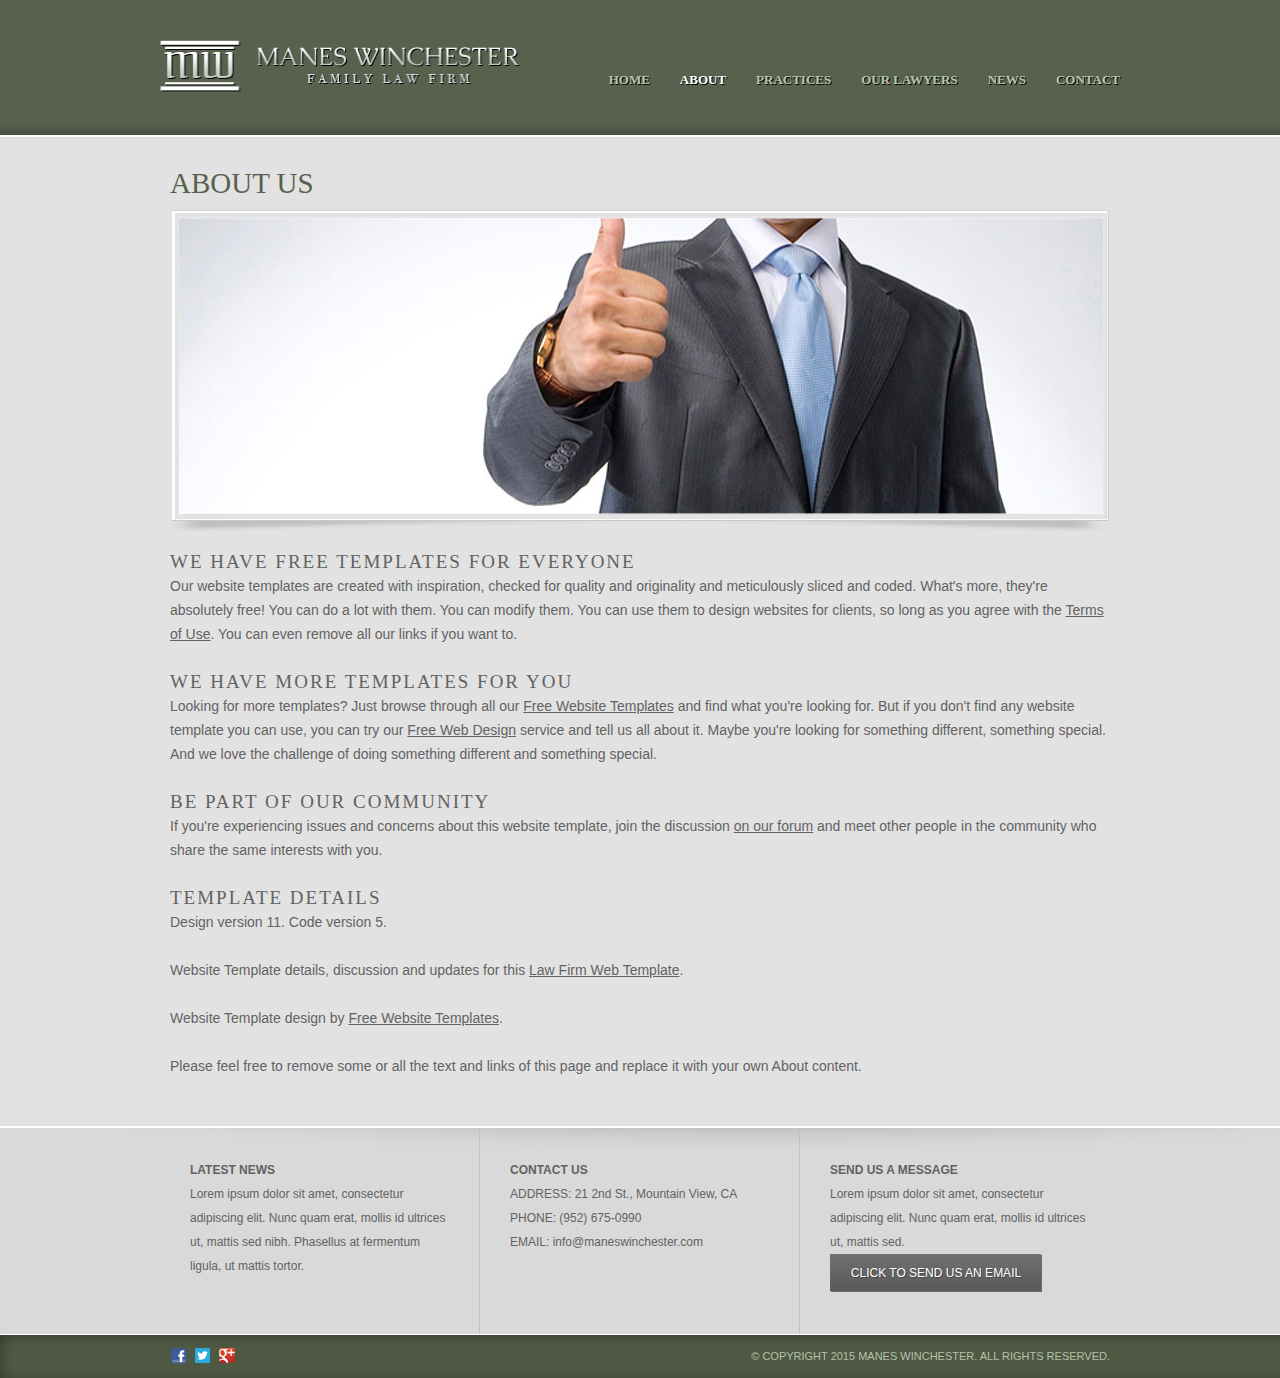
<file: about.html>
<!DOCTYPE HTML>
<!-- Website template by freewebsitetemplates.com -->
<html>
<head>
	<meta charset="UTF-8">
	<title>About - Law Firm Web Template</title>
	<link rel="stylesheet" href="css/style.css" type="text/css">
</head>
<body>
	<div id="header">
		<div class="clearfix">
			<div class="logo">
				<a href="index.html"><img src="images/logo.png" alt="LOGO" height="52" width="362"></a>
			</div>
			<ul class="navigation">
				<li>
					<a href="index.html">Home</a>
				</li>
				<li class="active">
					<a href="about.html">About</a>
				</li>
				<li>
					<a href="practices.html">Practices</a>
				</li>
				<li>
					<a href="lawyers.html">Our Lawyers</a>
				</li>
				<li>
					<a href="news.html">News</a>
					<div>
						<a href="singlepost.html">News Single Post</a>
					</div>
				</li>
				<li>
					<a href="contact.html">Contact</a>
				</li>
			</ul>
		</div>
	</div>
	<div id="contents">
		<div class="clearfix">
			<h1>About Us</h1>
			<div class="frame2">
				<div class="box">
					<img src="images/thumb-up.jpg" alt="Img" height="298" width="924">
				</div>
			</div>
			<h2>We Have Free Templates for Everyone</h2>
			<p>
				Our website templates are created with inspiration, checked for quality and originality and meticulously sliced and coded. What's more, they're absolutely free! You can do a lot with them. You can modify them. You can use them to design websites for clients, so long as you agree with the <a href="http://www.freewebsitetemplates.com/about/terms/">Terms of Use</a>. You can even remove all our links if you want to.
			</p>
			<h2>We Have More Templates for You</h2>
			<p>
				Looking for more templates? Just browse through all our <a href="http://www.freewebsitetemplates.com/">Free Website Templates</a> and find what you're looking for. But if you don't find any website template you can use, you can try our <a href="http://www.freewebsitetemplates.com/freewebdesign/">Free Web Design</a> service and tell us all about it. Maybe you're looking for something different, something special. And we love the challenge of doing something different and something special.
			</p>
			<h2>Be Part of Our Community</h2>
			<p>
				If you're experiencing issues and concerns about this website template, join the discussion <a href="http://www.freewebsitetemplates.com/forums/">on our forum</a> and meet other people in the community who share the same interests with you.
			</p>
			<h2>Template details</h2>
			<p>
				Design version 11. Code version 5.
			</p>
			<p>
				Website Template details, discussion and updates for this <a href="http://www.freewebsitetemplates.com/discuss/lawfirm/">Law Firm Web Template</a>.
			</p>
			<p>
				Website Template design by <a href="http://www.freewebsitetemplates.com/">Free Website Templates</a>.
			</p>
			<p>
				Please feel free to remove some or all the text and links of this page and replace it with your own About content.
			</p>
		</div>
	</div>
	<div id="footer">
		<div class="clearfix">
			<div class="section">
				<h4>Latest News</h4>
				<p>
					Lorem ipsum dolor sit amet, consectetur adipiscing elit. Nunc quam erat, mollis id ultrices ut, mattis sed nibh. Phasellus at fermentum ligula, ut mattis tortor.
				</p>
			</div>
			<div class="section contact">
				<h4>Contact Us</h4>
				<p>
					<span>Address:</span> 21 2nd St., Mountain View, CA
				</p>
				<p>
					<span>Phone:</span> (952) 675-0990
				</p>
				<p>
					<span>Email:</span> info@maneswinchester.com
				</p>
			</div>
			<div class="section">
				<h4>SEND US A MESSAGE</h4>
				<p>
					Lorem ipsum dolor sit amet, consectetur adipiscing elit. Nunc quam erat, mollis id ultrices ut, mattis sed. 
				</p>
				<a href="contact.html" class="subscribe">Click to send us an email</a>
			</div>
		</div>
		<div id="footnote">
			<div class="clearfix">
				<div class="connect">
					<a href="https://www.facebook.com/nateyolles" class="facebook"></a><a href="https://twitter.com/nateyolles" class="twitter"></a><a href="https://plus.google.com/+nateyolles/posts" class="googleplus"></a>
				</div>
				<p>
					© Copyright 2015 Manes Winchester. All Rights Reserved.
				</p>
			</div>
		</div>
	</div>
</body>
</html>
</file>
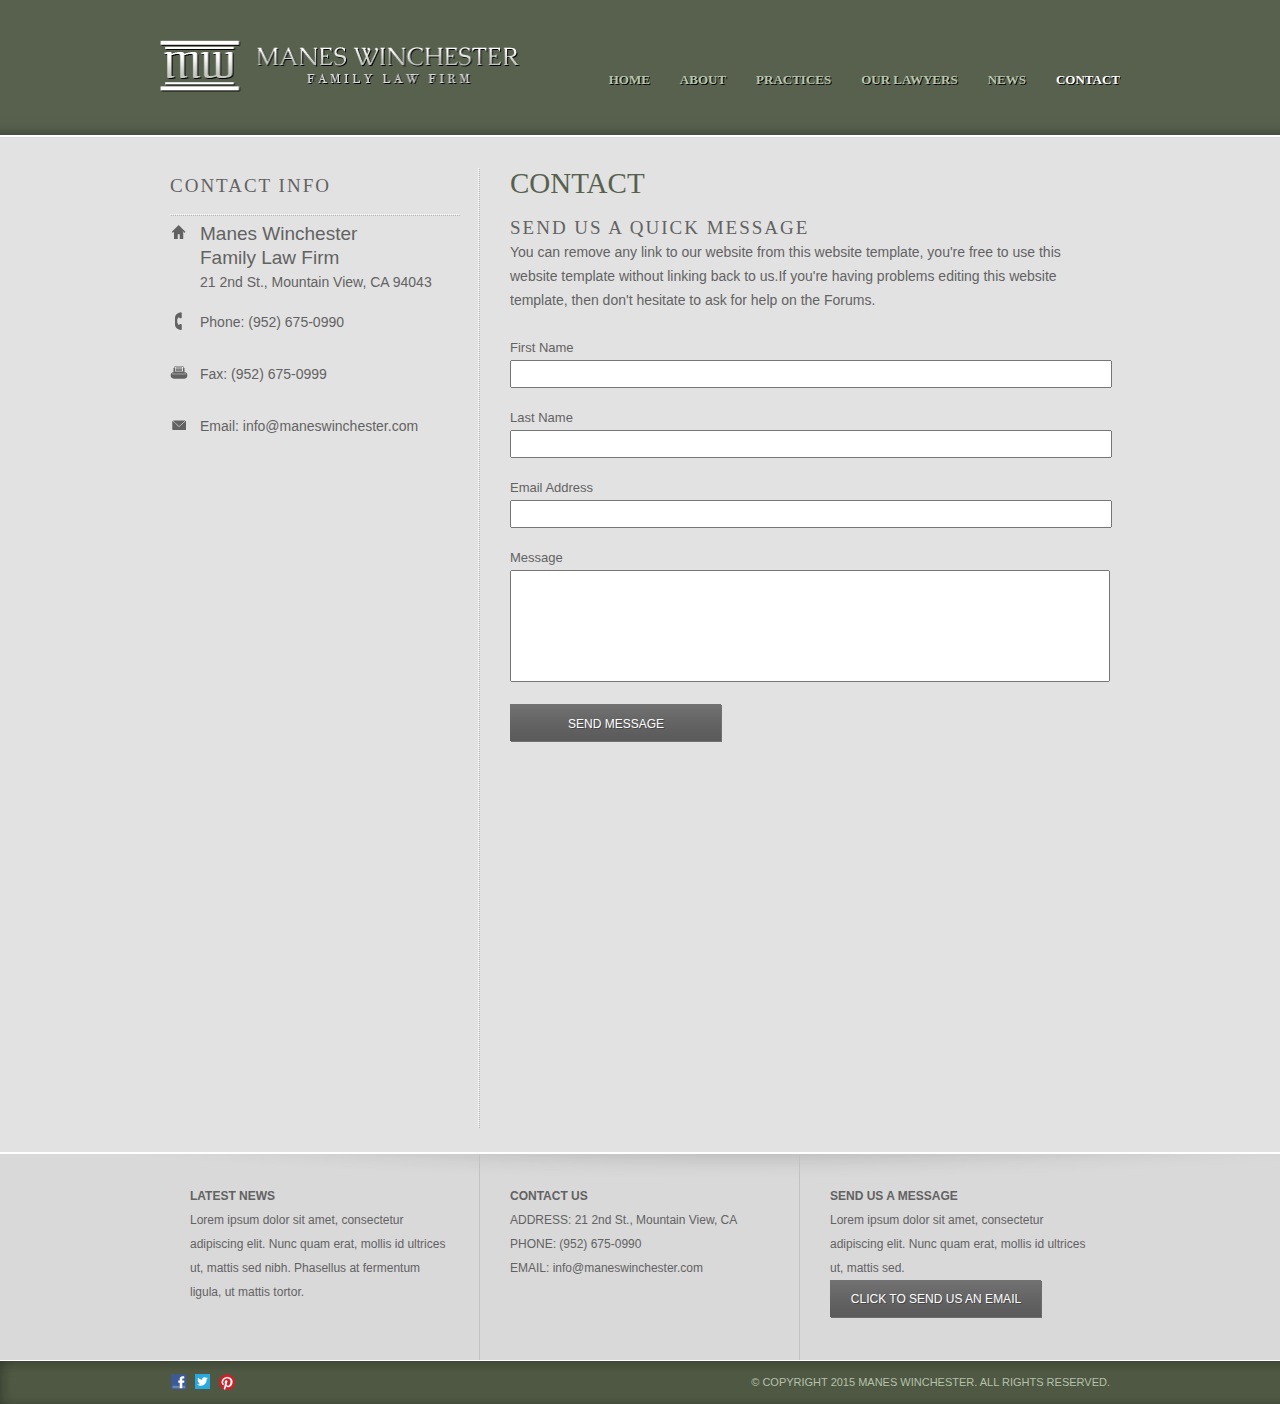
<file: contact.html>
<!DOCTYPE HTML>
<!-- Website template by freewebsitetemplates.com -->
<html>
<head>
	<meta charset="UTF-8">
	<title>Contact - Law Firm</title>
	<link rel="stylesheet" href="css/style.css" type="text/css">
</head>
<body>
	<div id="header">
		<div class="clearfix">
			<div class="logo">
				<a href="index.html"><img src="images/logo.png" alt="LOGO" height="52" width="362"></a>
			</div>
			<ul class="navigation">
				<li>
					<a href="index.html">Home</a>
				</li>
				<li>
					<a href="about.html">About</a>
				</li>
				<li>
					<a href="practices.html">Practices</a>
				</li>
				<li>
					<a href="lawyers.html">Our Lawyers</a>
				</li>
				<li>
					<a href="news.html">News</a>
					<div>
						<a href="singlepost.html">News Single Post</a>
					</div>
				</li>
				<li class="active">
					<a href="contact.html">Contact</a>
				</li>
			</ul>
		</div>
	</div>
	<div id="contents">
		<div class="clearfix">
			<div class="sidebar">
				<div>
					<h2>Contact Info</h2>
					<ul class="contact">
						<li>
							<p>
								<span class="home"></span> <em>Manes Winchester<br> Family Law Firm</em> 21 2nd St., Mountain View, CA 94043
							</p>
						</li>
						<li>
							<p class="phone">
								Phone: (952) 675-0990
							</p>
						</li>
						<li>
							<p class="fax">
								Fax: (952) 675-0999
							</p>
						</li>
						<li>
							<p class="mail">
								Email: info@maneswinchester.com
							</p>
						</li>
					</ul>
				</div>
			</div>
			<div class="main">
				<h1>Contact</h1>
				<h2>Send Us a Quick Message</h2>
				<div id="form-container">
					<p>
						You can remove any link to our website from this website template, you're free to use this website template without linking back to us.If you're having problems editing this website template, then don't hesitate to ask for help on the Forums.
					</p>
					<form id="the-form" action="index.html" method="post" class="message">
						<label for="firstname">First Name</label>
						<input id="firstname" name="firstname" type="text" value="">
						<label for="lastname">Last Name</label>
						<input id="lastname" name="lastname" type="text" value="">
						<label for="email-broken">Email Address</label>
						<input id="email" name="email" type="email" value="">
						<label id="message">Message</label>
						<textarea id="message" name="message"></textarea>
						<input type="submit" value="Send Message">
					</form>
				</div>
				<div id="thankyou-container" style="display: none;">
					<h3>Thank You!</h3>
					<p>You will be contacted shortly.</p>
				</div>
			</div>
		</div>
	</div>
	<div id="footer">
		<div class="clearfix">
			<div class="section">
				<h4>Latest News</h4>
				<p>
					Lorem ipsum dolor sit amet, consectetur adipiscing elit. Nunc quam erat, mollis id ultrices ut, mattis sed nibh. Phasellus at fermentum ligula, ut mattis tortor.
				</p>
			</div>
			<div class="section contact">
				<h4>Contact Us</h4>
				<p>
					<span>Address:</span> 21 2nd St., Mountain View, CA
				</p>
				<p>
					<span>Phone:</span> (952) 675-0990
				</p>
				<p>
					<span>Email:</span> info@maneswinchester.com
				</p>
			</div>
			<div class="section">
				<h4>SEND US A MESSAGE</h4>
				<p>
					Lorem ipsum dolor sit amet, consectetur adipiscing elit. Nunc quam erat, mollis id ultrices ut, mattis sed. 
				</p>
				<a href="contact.html" class="subscribe">Click to send us an email</a>
			</div>
		</div>
		<div id="footnote">
			<div class="clearfix">
				<div class="connect">
					<a href="https://www.facebook.com/nateyolles" class="facebook"></a><a href="https://twitter.com/nateyolles" class="twitter"></a><a href="https://plus.google.com/+nateyolles/posts" class="pinterest"></a>
				</div>
				<p>
					© Copyright 2015 Manes Winchester. All Rights Reserved.
				</p>
			</div>
		</div>
	</div>
	<script src="js/jquery-1.11.3.min.js"></script>
	<script src="js/jquery.validate.min.js"></script>
	<script src="js/jquery.additional-methods.min.js"></script>
	<script>
		$(function(){
			var isIE = navigator.userAgent.toLowerCase().indexOf('msie') !== -1;

			$.validator.setDefaults({
				submitHandler: function() {
					$('#form-container').hide();

					if (!isIE) {
						$('#thankyou-container').show();
					}
				}
			});

			$("#the-form").validate({
				rules: {
					firstname: {
						required: true,
						minlength: 5
					},
					lastname: {
						required: true,
						minlength: 5
					},
					email: {
						required: true,
						email: false
					}
				},
				messages: {
					firstname: "Please enter your firstname (5 characters min)",
					lastname: "Please enter your lastname (5 characters min)",
					email: "Please enter a valid email address"
				}
			});
		});
	</script>
</body>
</html>
</file>
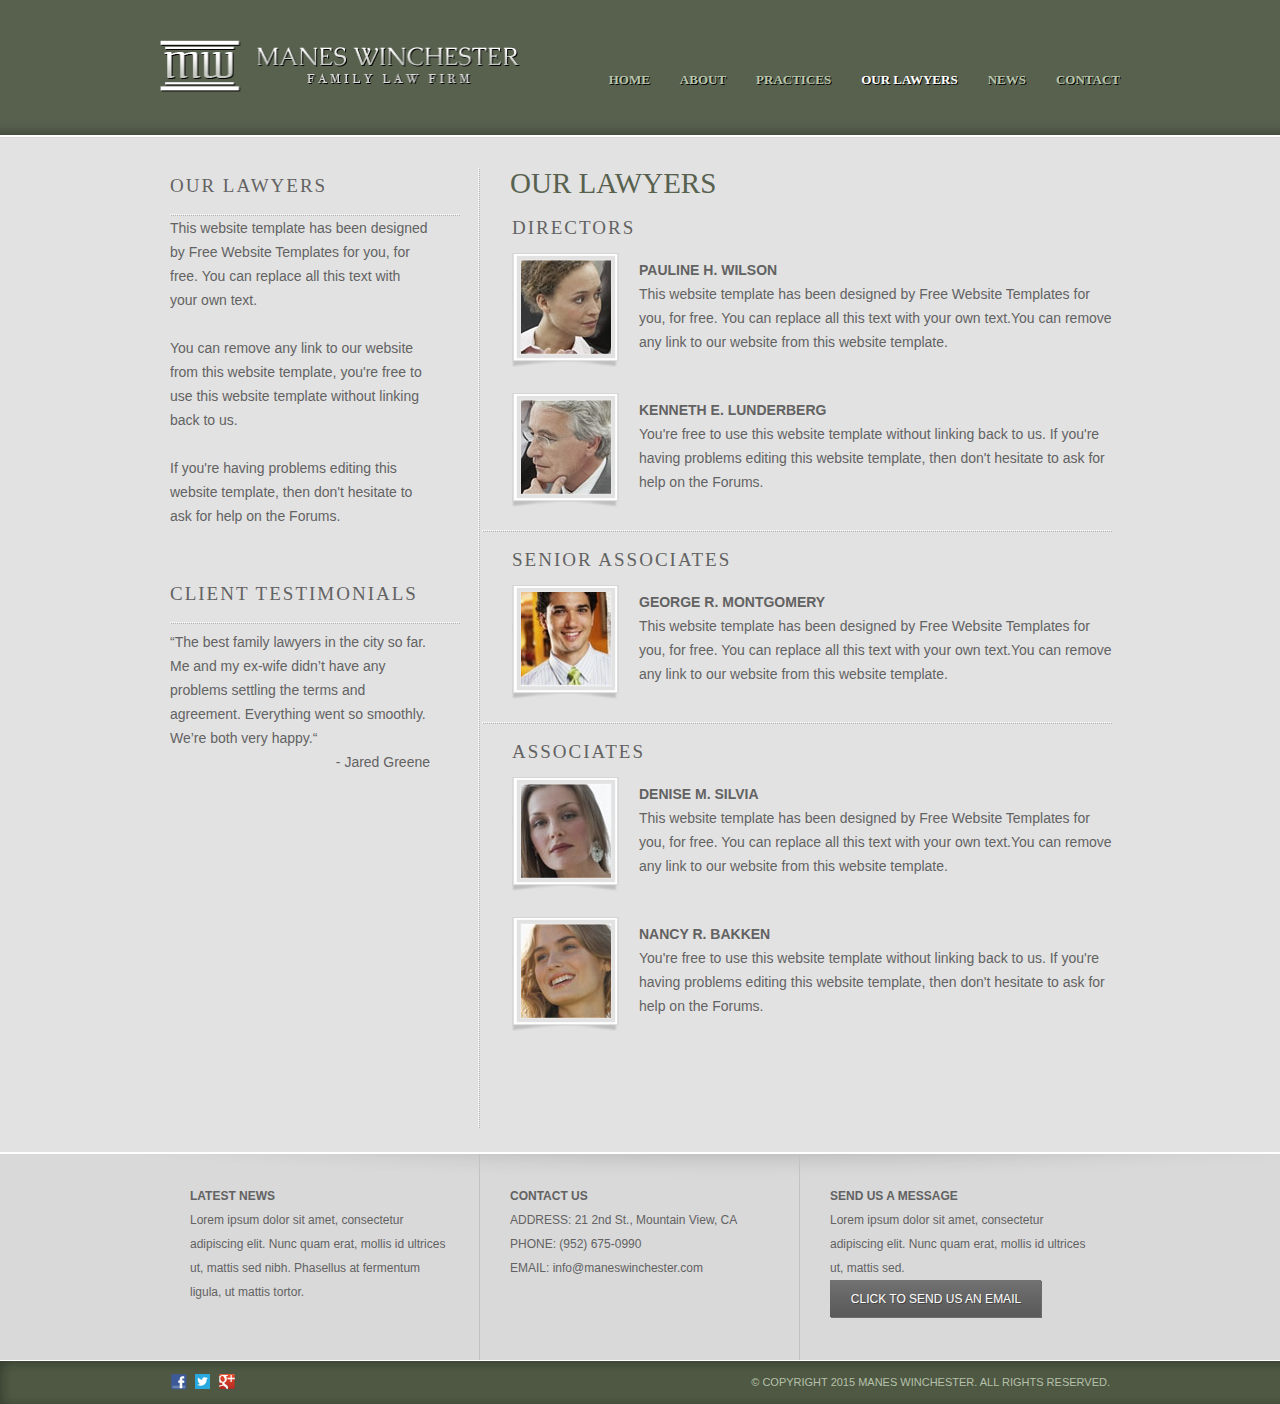
<file: lawyers.html>
<!DOCTYPE HTML>
<!-- Website template by freewebsitetemplates.com -->
<html>
<head>
	<meta charset="UTF-8">
	<title>Our Lawyers - Law Firm</title>
	<link rel="stylesheet" href="css/style.css" type="text/css">
</head>
<body>
	<div id="header">
		<div class="clearfix">
			<div class="logo">
				<a href="index.html"><img src="images/logo.png" alt="LOGO" height="52" width="362"></a>
			</div>
			<ul class="navigation">
				<li>
					<a href="index.html">Home</a>
				</li>
				<li>
					<a href="about.html">About</a>
				</li>
				<li>
					<a href="practices.html">Practices</a>
				</li>
				<li class="active">
					<a href="lawyers.html">Our Lawyers</a>
				</li>
				<li>
					<a href="news.html">News</a>
					<div>
						<a href="singlepost.html">News Single Post</a>
					</div>
				</li>
				<li>
					<a href="contact.html">Contact</a>
				</li>
			</ul>
		</div>
	</div>
	<div id="contents">
		<div class="clearfix">
			<div class="sidebar">
				<div>
					<h2>Our Lawyers</h2>
					<p>
						This website template has been designed by Free Website Templates for you, for free. You can replace all this text with your own text.
					</p>
					<p>
						You can remove any link to our website from this website template, you're free to use this website template without linking back to us.
					</p>
					<p>
						If you're having problems editing this website template, then don't hesitate to ask for help on the Forums.
					</p>
				</div>
				<div>
					<h2>Client Testimonials</h2>
					<p>
						&ldquo;The best family lawyers in the city so far. Me and my ex-wife didn’t have any<br> problems settling the terms and agreement. Everything went so smoothly. We’re both very happy.&ldquo; <span>- Jared Greene</span>
					</p>
				</div>
			</div>
			<div class="main">
				<h1>Our Lawyers</h1>
				<div class="section">
					<h2>Directors</h2>
					<ul>
						<li>
							<div class="frame4">
								<div class="box">
									<img src="images/thumbnail-sideview.jpg" alt="Img" height="94" width="90">
								</div>
							</div>
							<p>
								<b>Pauline H. Wilson</b> This website template has been designed by Free Website Templates for you, for free. You can replace all this text with your own text.You can remove any link to our website from this website template.
							</p>
						</li>
						<li>
							<div class="frame4">
								<div class="box">
									<img src="images/thumbnail-focus.jpg" alt="Img" height="94" width="90">
								</div>
							</div>
							<p>
								<b>Kenneth E. Lunderberg</b> You're free to use this website template without linking back to us. If you're having problems editing this website template, then don't hesitate to ask for help on the Forums.
							</p>
						</li>
					</ul>
				</div>
				<div class="section">
					<h2>Senior Associates</h2>
					<ul>
						<li>
							<div class="frame4">
								<div class="box">
									<img src="images/thumbnail-smile.jpg" alt="Img" height="94" width="90">
								</div>
							</div>
							<p>
								<b>George R. Montgomery</b> This website template has been designed by Free Website Templates for you, for free. You can replace all this text with your own text.You can remove any link to our website from this website template.
							</p>
						</li>
					</ul>
				</div>
				<div class="section last-child">
					<h2>Associates</h2>
					<ul>
						<li>
							<div class="frame4">
								<div class="box">
									<img src="images/thumbnail-frontview.jpg" alt="Img" height="94" width="90">
								</div>
							</div>
							<p>
								<b>Denise M. Silvia</b> This website template has been designed by Free Website Templates for you, for free. You can replace all this text with your own text.You can remove any link to our website from this website template.
							</p>
						</li>
						<li>
							<div class="frame4">
								<div class="box">
									<img src="images/thumbnail-happy.jpg" alt="Img" height="94" width="90">
								</div>
							</div>
							<p>
								<b>Nancy R. Bakken</b> You're free to use this website template without linking back to us. If you're having problems editing this website template, then don't hesitate to ask for help on the Forums.
							</p>
						</li>
					</ul>
				</div>
			</div>
		</div>
	</div>
	<div id="footer">
		<div class="clearfix">
			<div class="section">
				<h4>Latest News</h4>
				<p>
					Lorem ipsum dolor sit amet, consectetur adipiscing elit. Nunc quam erat, mollis id ultrices ut, mattis sed nibh. Phasellus at fermentum ligula, ut mattis tortor.
				</p>
			</div>
			<div class="section contact">
				<h4>Contact Us</h4>
				<p>
					<span>Address:</span> 21 2nd St., Mountain View, CA
				</p>
				<p>
					<span>Phone:</span> (952) 675-0990
				</p>
				<p>
					<span>Email:</span> info@maneswinchester.com
				</p>
			</div>
			<div class="section">
				<h4>SEND US A MESSAGE</h4>
				<p>
					Lorem ipsum dolor sit amet, consectetur adipiscing elit. Nunc quam erat, mollis id ultrices ut, mattis sed. 
				</p>
				<a href="contact.html" class="subscribe">Click to send us an email</a>
			</div>
		</div>
		<div id="footnote">
			<div class="clearfix">
				<div class="connect">
					<a href="https://www.facebook.com/nateyolles" class="facebook"></a><a href="https://twitter.com/nateyolles" class="twitter"></a><a href="https://plus.google.com/+nateyolles/posts" class="googleplus"></a>
				</div>
				<p>
					© Copyright 2015 Manes Winchester. All Rights Reserved.
				</p>
			</div>
		</div>
	</div>
</body>
</html>
</file>
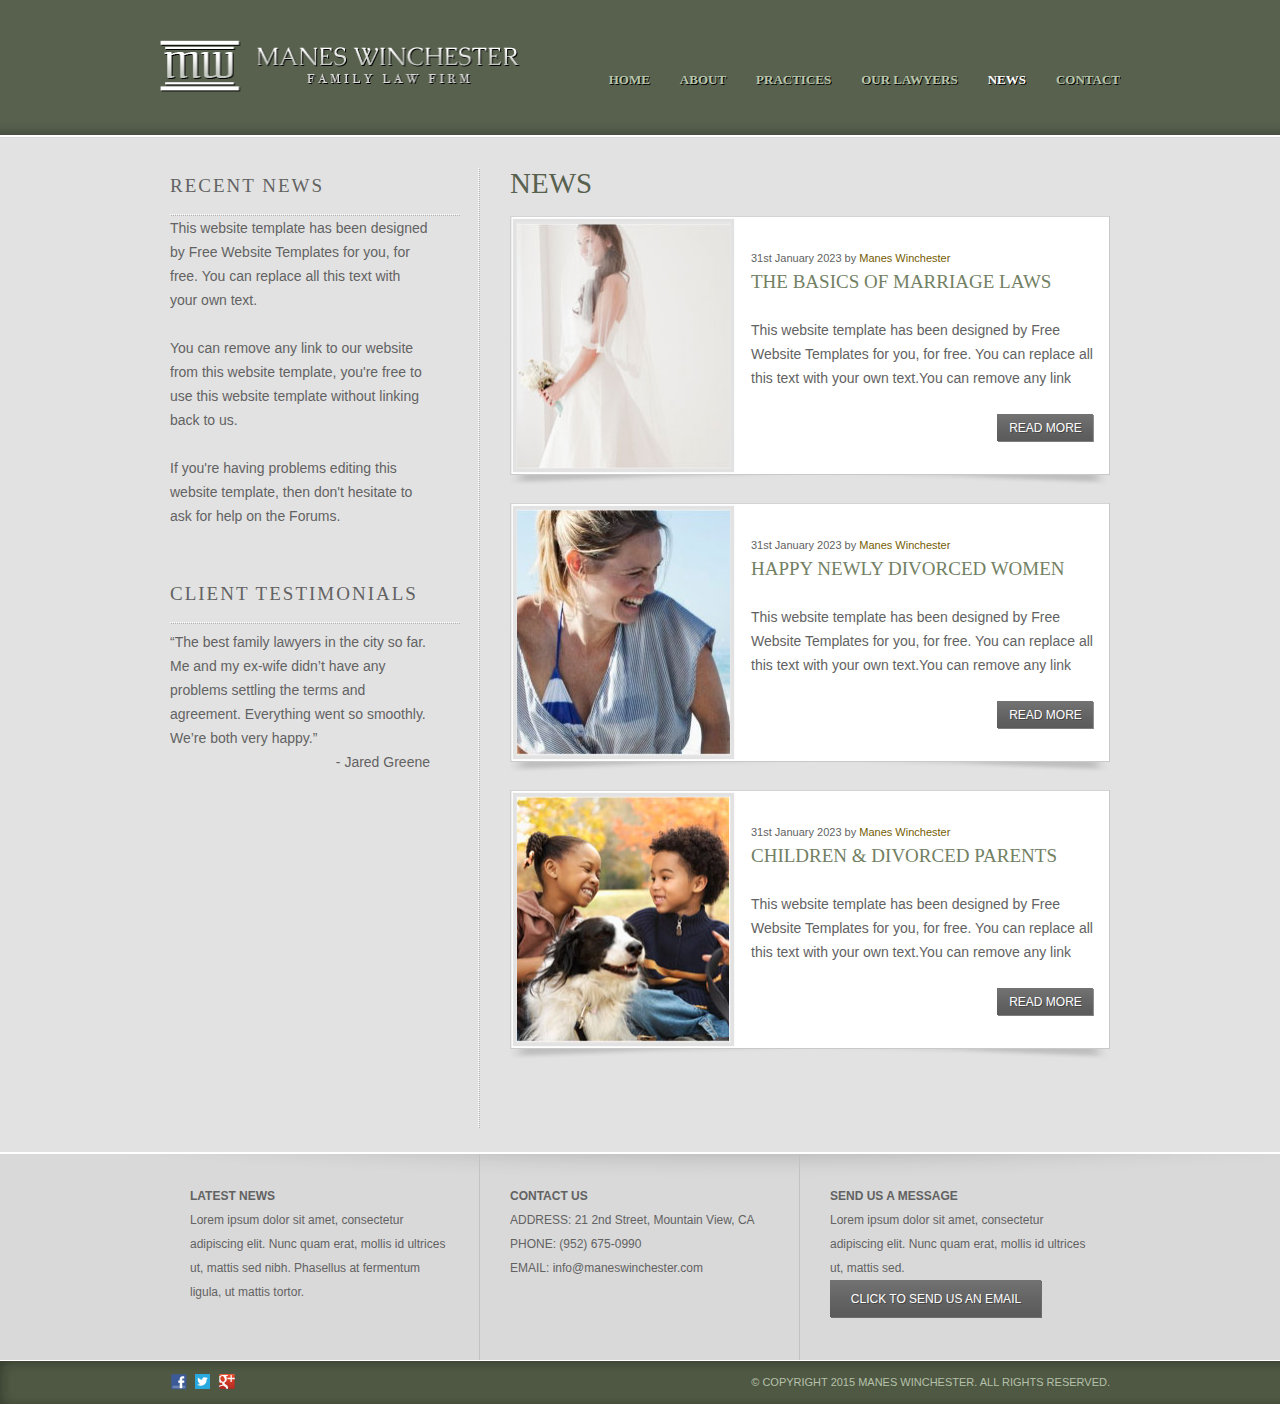
<file: news.html>
<!DOCTYPE HTML>
<!-- Website template by freewebsitetemplates.com -->
<html>
<head>
	<meta charset="UTF-8">
	<title>News - Law Firm</title>
	<link rel="stylesheet" href="css/style.css" type="text/css">
</head>
<body>
	<div id="header">
		<div class="clearfix">
			<div class="logo">
				<a href="index.html"><img src="images/logo.png" alt="LOGO" height="52" width="362"></a>
			</div>
			<ul class="navigation">
				<li>
					<a href="index.html">Home</a>
				</li>
				<li>
					<a href="about.html">About</a>
				</li>
				<li>
					<a href="practices.html">Practices</a>
				</li>
				<li>
					<a href="lawyers.html">Our Lawyers</a>
				</li>
				<li class="active">
					<a href="news.html">News</a>
					<div>
						<a href="singlepost.html">News Single Post</a>
					</div>
				</li>
				<li>
					<a href="contact.html">Contact</a>
				</li>
			</ul>
		</div>
	</div>
	<div id="contents">
		<div class="clearfix">
			<div class="sidebar">
				<div>
					<h2>Recent News</h2>
					<p>
						This website template has been designed by Free Website Templates for you, for free. You can replace all this text with your own text.
					</p>
					<p>
						You can remove any link to our website from this website template, you're free to use this website template without linking back to us.
					</p>
					<p>
						If you're having problems editing this website template, then don't hesitate to ask for help on the Forums.
					</p>
				</div>
				<div>
					<h2>Client Testimonials</h2>
					<p>
						&ldquo;The best family lawyers in the city so far. Me and my ex-wife didn’t have any<br> problems settling the terms and agreement. Everything went so smoothly. We’re both very happy.&rdquo; <span>- Jared Greene</span>
					</p>
				</div>
			</div>
			<div class="main">
				<h1>News</h1>
				<ul class="news">
					<li>
						<div class="box">
							<img src="images/bride-sideview.jpg" alt="Img" height="245" width="213">
						</div>
						<p class="info">
							31st January 2023 by <span class="author">Manes Winchester</span>
						</p>
						<h2>The Basics of Marriage Laws</h2>
						<p>
							This website template has been designed by Free Website Templates for you, for free. You can replace all this text with your own text.You can remove any link
						</p>
						<a href="singlepost.html" class="more">Read More</a>
					</li>
					<li>
						<div class="box">
							<img src="images/happy.jpg" alt="Img" height="245" width="213">
						</div>
						<p class="info">
							31st January 2023 by <span class="author">Manes Winchester</span>
						</p>
						<h2>Happy Newly Divorced Women</h2>
						<p>
							This website template has been designed by Free Website Templates for you, for free. You can replace all this text with your own text.You can remove any link
						</p>
						<a href="singlepost.html" class="more">Read More</a>
					</li>
					<li>
						<div class="box">
							<img src="images/children.jpg" alt="Img" height="245" width="213">
						</div>
						<p class="info">
							31st January 2023 by <span class="author">Manes Winchester</span>
						</p>
						<h2>Children &amp; Divorced Parents</h2>
						<p>
							This website template has been designed by Free Website Templates for you, for free. You can replace all this text with your own text.You can remove any link
						</p>
						<a href="singlepost.html" class="more">Read More</a>
					</li>
				</ul>
			</div>
		</div>
	</div>
	<div id="footer">
		<div class="clearfix">
			<div class="section">
				<h4>Latest News</h4>
				<p>
					Lorem ipsum dolor sit amet, consectetur adipiscing elit. Nunc quam erat, mollis id ultrices ut, mattis sed nibh. Phasellus at fermentum ligula, ut mattis tortor.
				</p>
			</div>
			<div class="section contact">
				<h4>Contact Us</h4>
				<p>
					<span>Address:</span> 21 2nd Street, Mountain View, CA
				</p>
				<p>
					<span>Phone:</span> (952) 675-0990
				</p>
				<p>
					<span>Email:</span> info@maneswinchester.com
				</p>
			</div>
			<div class="section">
				<h4>SEND US A MESSAGE</h4>
				<p>
					Lorem ipsum dolor sit amet, consectetur adipiscing elit. Nunc quam erat, mollis id ultrices ut, mattis sed. 
				</p>
				<a href="contact.html" class="subscribe">Click to send us an email</a>
			</div>
		</div>
		<div id="footnote">
			<div class="clearfix">
				<div class="connect">
					<a href="https://www.facebook.com/nateyolles" class="facebook"></a><a href="https://twitter.com/nateyolles" class="twitter"></a><a href="https://plus.google.com/+nateyolles/posts" class="googleplus"></a>
				</div>
				<p>
					© Copyright 2015 Manes Winchester. All Rights Reserved.
				</p>
			</div>
		</div>
	</div>
</body>
</html>
</file>
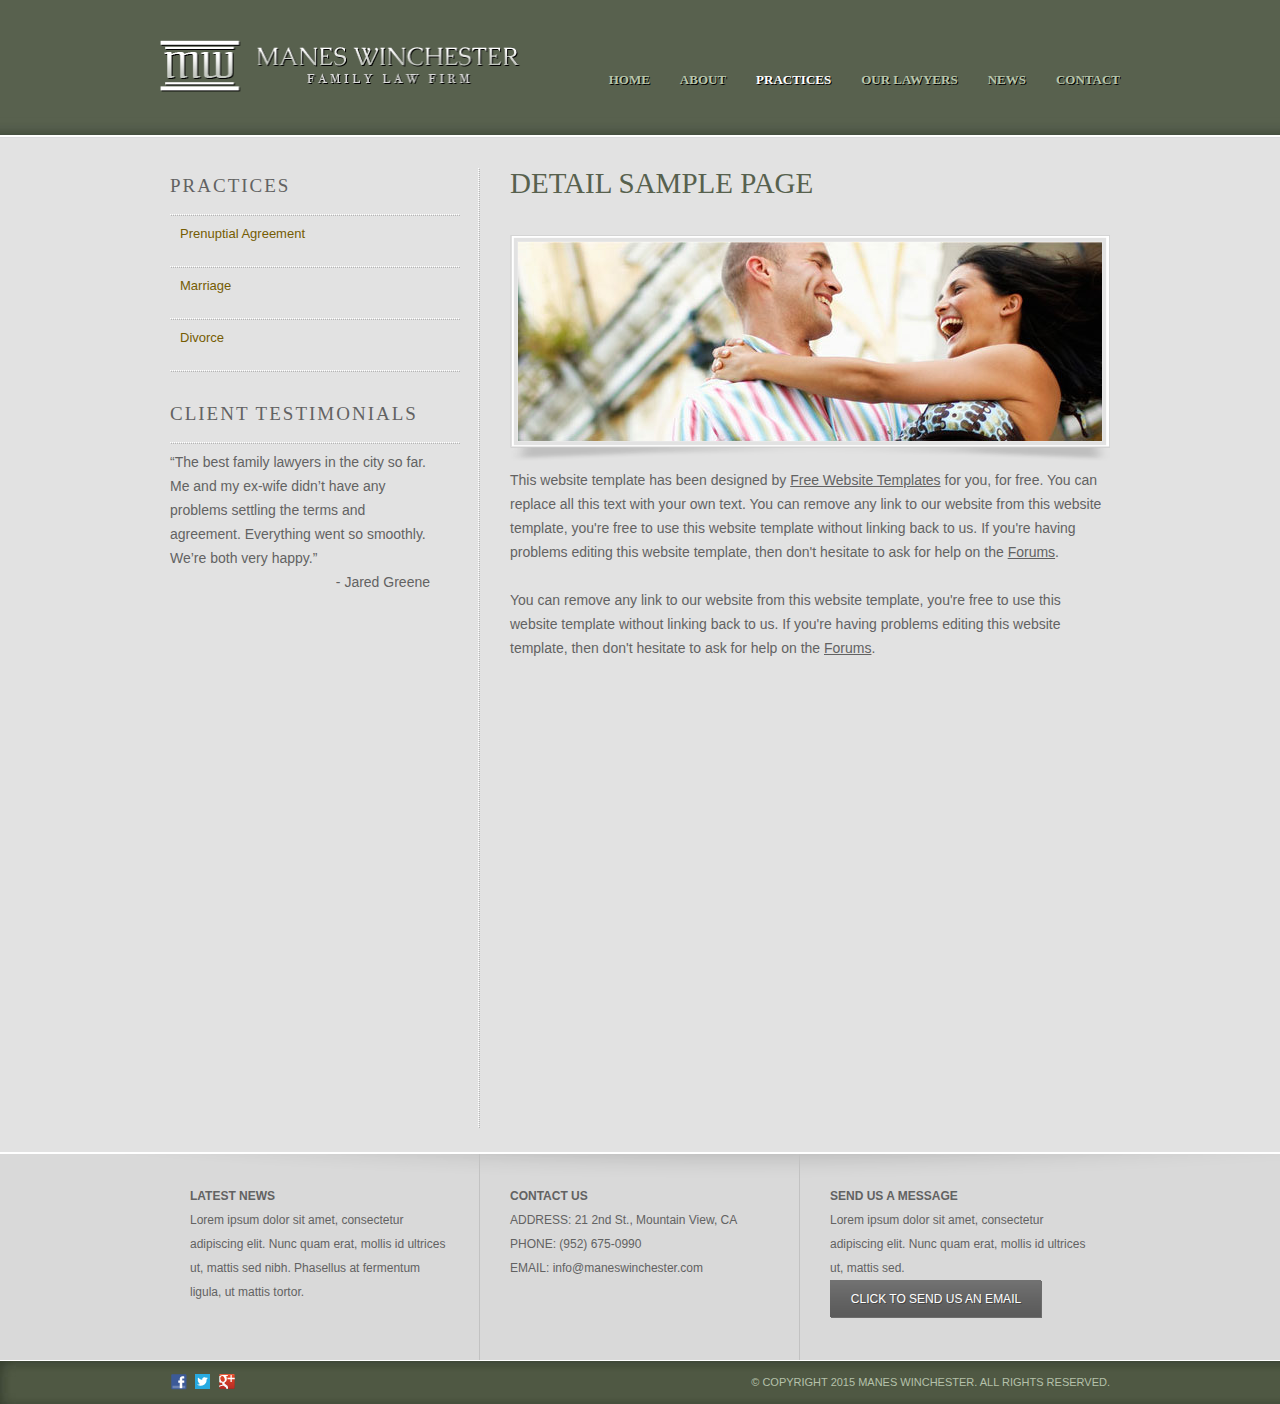
<file: post.html>
<!DOCTYPE HTML>
<!-- Website template by freewebsitetemplates.com -->
<html>
<head>
	<meta charset="UTF-8">
	<title>Practices - Law Firm</title>
	<link rel="stylesheet" href="css/style.css" type="text/css">
</head>
<body>
	<div id="header">
		<div class="clearfix">
			<div class="logo">
				<a href="index.html"><img src="images/logo.png" alt="LOGO" height="52" width="362"></a>
			</div>
			<ul class="navigation">
				<li>
					<a href="index.html">Home</a>
				</li>
				<li>
					<a href="about.html">About</a>
				</li>
				<li class="active">
					<a href="practices.html">Practices</a>
				</li>
				<li>
					<a href="lawyers.html">Our Lawyers</a>
				</li>
				<li>
					<a href="news.html">News</a>
					<div>
						<a href="singlepost.html">News Single Post</a>
					</div>
				</li>
				<li>
					<a href="contact.html">Contact</a>
				</li>
			</ul>
		</div>
	</div>
	<div id="contents">
		<div class="clearfix">
			<div class="sidebar">
				<div>
					<h2>Practices</h2>
					<ul>
						<li>
							<a href="post.html">Prenuptial Agreement</a>
						</li>
						<li>
							<a href="post.html">Marriage</a>
						</li>
						<li>
							<a href="post.html">Divorce</a>
						</li>
					</ul>
				</div>
				<div>
					<h2>Client Testimonials</h2>
					<p>
						&ldquo;The best family lawyers in the city so far. Me and my ex-wife didn’t have any<br> problems settling the terms and agreement. Everything went so smoothly. We’re both very happy.&rdquo; <span>- Jared Greene</span>
					</p>
				</div>
			</div>
			<div class="main">
				<h1>Detail Sample Page</h1>
				<div class="frame3">
					<div class="box">
						<img src="images/laughing.jpg" alt="Img" height="199" width="584">
					</div>
				</div>
				<p>
					This website template has been designed by <a href="http://www.freewebsitetemplates.com/">Free Website Templates</a> for you, for free. You can replace all this text with your own text. You can remove any link to our website from this website template, you're free to use this website template without linking back to us. If you're having problems editing this website template, then don't hesitate to ask for help on the <a href="http://www.freewebsitetemplates.com/forums/">Forums</a>.
				</p>
				<p>
					You can remove any link to our website from this website template, you're free to use this website template without linking back to us. If you're having problems editing this website template, then don't hesitate to ask for help on the <a href="http://www.freewebsitetemplates.com/forums/">Forums</a>.
				</p>
			</div>
		</div>
	</div>
	<div id="footer">
		<div class="clearfix">
			<div class="section">
				<h4>Latest News</h4>
				<p>
					Lorem ipsum dolor sit amet, consectetur adipiscing elit. Nunc quam erat, mollis id ultrices ut, mattis sed nibh. Phasellus at fermentum ligula, ut mattis tortor.
				</p>
			</div>
			<div class="section contact">
				<h4>Contact Us</h4>
				<p>
					<span>Address:</span> 21 2nd St., Mountain View, CA
				</p>
				<p>
					<span>Phone:</span> (952) 675-0990
				</p>
				<p>
					<span>Email:</span> info@maneswinchester.com
				</p>
			</div>
			<div class="section">
				<h4>SEND US A MESSAGE</h4>
				<p>
					Lorem ipsum dolor sit amet, consectetur adipiscing elit. Nunc quam erat, mollis id ultrices ut, mattis sed. 
				</p>
				<a href="contact.html" class="subscribe">Click to send us an email</a>
			</div>
		</div>
		<div id="footnote">
			<div class="clearfix">
				<div class="connect">
					<a href="https://www.facebook.com/nateyolles" class="facebook"></a><a href="https://twitter.com/nateyolles" class="twitter"></a><a href="https://plus.google.com/+nateyolles/posts" class="googleplus"></a>
				</div>
				<p>
					© Copyright 2015 Manes Winchester. All Rights Reserved.
				</p>
			</div>
		</div>
	</div>
</body>
</html>
</file>
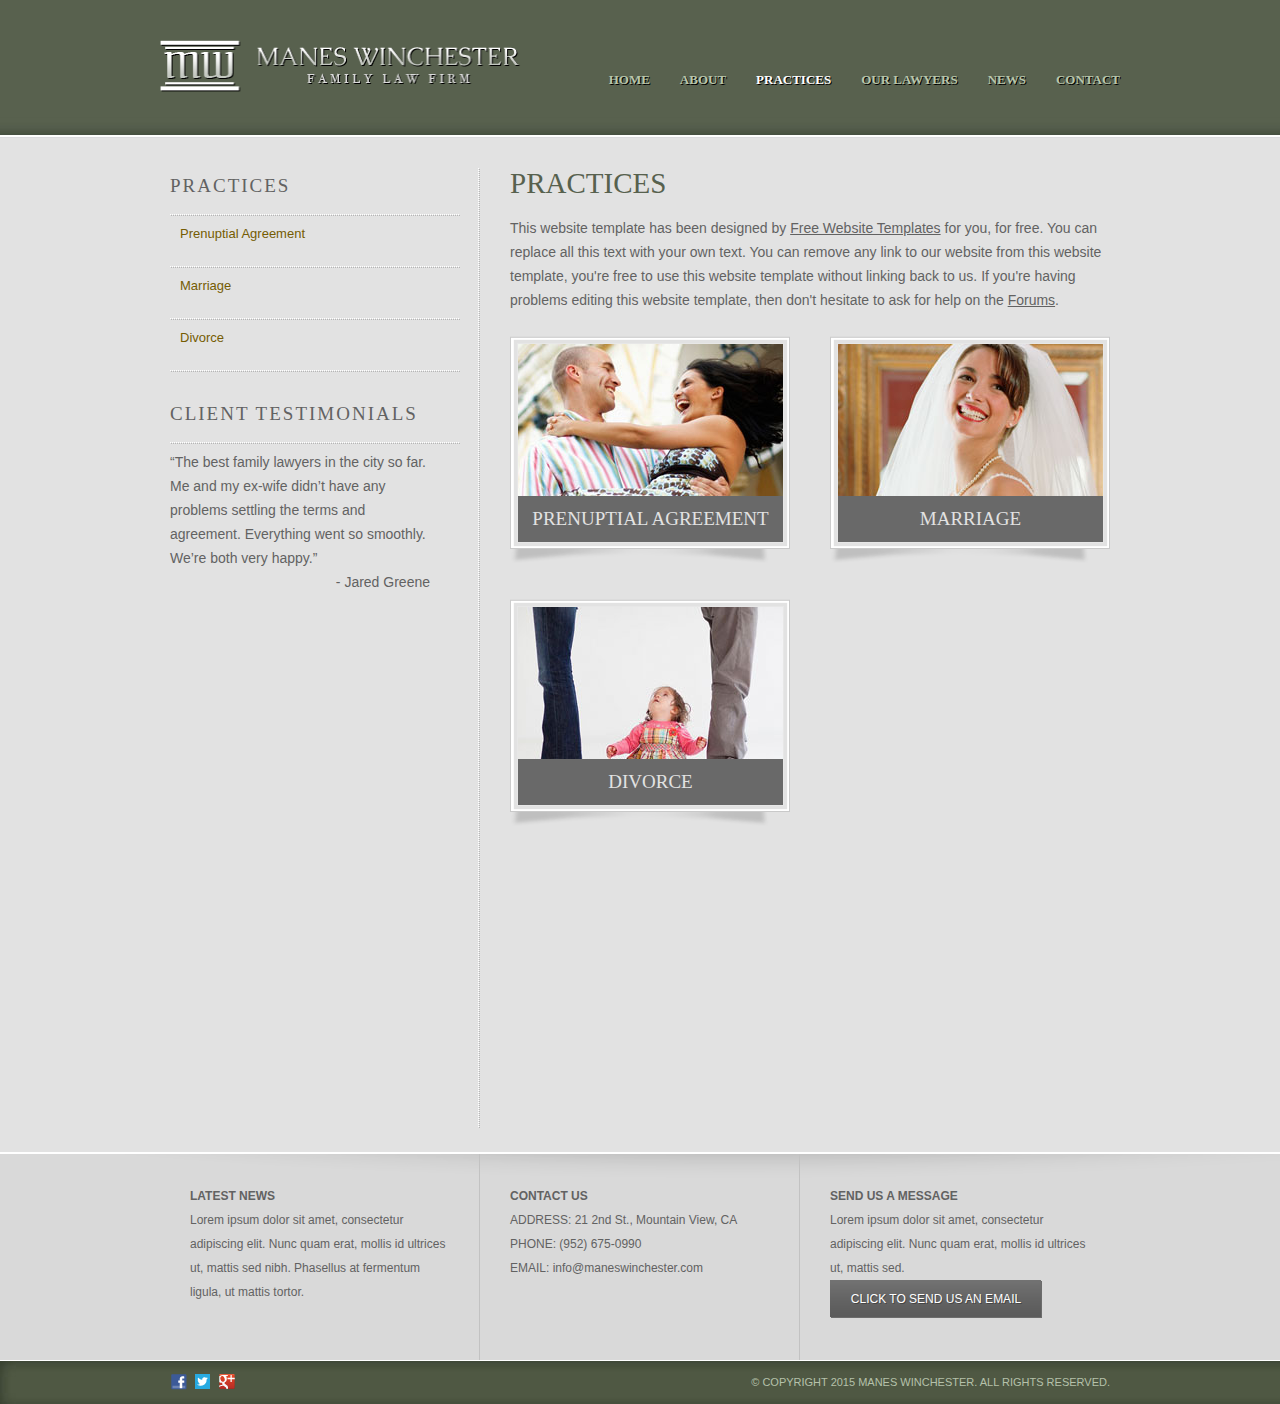
<file: practices.html>
<!DOCTYPE HTML>
<!-- Website template by freewebsitetemplates.com -->
<html>
<head>
	<meta charset="UTF-8">
	<title>Practices - Law Firm</title>
	<link rel="stylesheet" href="css/style.css" type="text/css">
</head>
<body>
	<div id="header">
		<div class="clearfix">
			<div class="logo">
				<a href="index.html"><img src="images/logo.png" alt="LOGO" height="52" width="362"></a>
			</div>
			<ul class="navigation">
				<li>
					<a href="index.html">Home</a>
				</li>
				<li>
					<a href="about.html">About</a>
				</li>
				<li class="active">
					<a href="practices.html">Practices</a>
				</li>
				<li>
					<a href="lawyers.html">Our Lawyers</a>
				</li>
				<li>
					<a href="news.html">News</a>
					<div>
						<a href="singlepost.html">News Single Post</a>
					</div>
				</li>
				<li>
					<a href="contact.html">Contact</a>
				</li>
			</ul>
		</div>
	</div>
	<div id="contents">
		<div class="clearfix">
			<div class="sidebar">
				<div>
					<h2>Practices</h2>
					<ul>
						<li>
							<a href="post.html">Prenuptial Agreement</a>
						</li>
						<li>
							<a href="post.html">Marriage</a>
						</li>
						<li>
							<a href="post.html">Divorce</a>
						</li>
					</ul>
				</div>
				<div>
					<h2>Client Testimonials</h2>
					<p>
						&ldquo;The best family lawyers in the city so far. Me and my ex-wife didn’t have any<br> problems settling the terms and agreement. Everything went so smoothly. We’re both very happy.&rdquo; <span>- Jared Greene</span>
					</p>
				</div>
			</div>
			<div class="main">
				<h1>Practices</h1>
				<p>
					This website template has been designed by <a href="http://www.freewebsitetemplates.com/">Free Website Templates</a> for you, for free. You can replace all this text with your own text. You can remove any link to our website from this website template, you're free to use this website template without linking back to us. If you're having problems editing this website template, then don't hesitate to ask for help on the <a href="http://www.freewebsitetemplates.com/forums/">Forums</a>.
				</p>
				<ul class="practices">
					<li class="frame5">
						<a href="post.html" class="box"><img src="images/prenuptial.jpg" height="198" width="265"><span>Prenuptial Agreement</span></a>
					</li>
					<li class="frame5">
						<a href="post.html" class="box"><img src="images/bride.jpg" height="198" width="265"><span>Marriage</span></a>
					</li>
					<li class="frame5">
						<a href="post.html" class="box"><img src="images/divorce.jpg" height="198" width="265"><span>Divorce</span></a>
					</li>
				</ul>
			</div>
		</div>
	</div>
	<div id="footer">
		<div class="clearfix">
			<div class="section">
				<h4>Latest News</h4>
				<p>
					Lorem ipsum dolor sit amet, consectetur adipiscing elit. Nunc quam erat, mollis id ultrices ut, mattis sed nibh. Phasellus at fermentum ligula, ut mattis tortor.
				</p>
			</div>
			<div class="section contact">
				<h4>Contact Us</h4>
				<p>
					<span>Address:</span> 21 2nd St., Mountain View, CA
				</p>
				<p>
					<span>Phone:</span> (952) 675-0990
				</p>
				<p>
					<span>Email:</span> info@maneswinchester.com
				</p>
			</div>
			<div class="section">
				<h4>SEND US A MESSAGE</h4>
				<p>
					Lorem ipsum dolor sit amet, consectetur adipiscing elit. Nunc quam erat, mollis id ultrices ut, mattis sed. 
				</p>
				<a href="contact.html" class="subscribe">Click to send us an email</a>
			</div>
		</div>
		<div id="footnote">
			<div class="clearfix">
				<div class="connect">
					<a href="https://www.facebook.com/nateyolles" class="facebook"></a><a href="https://twitter.com/nateyolles" class="twitter"></a><a href="https://plus.google.com/+nateyolles/posts" class="googleplus"></a>
				</div>
				<p>
					© Copyright 2015 Manes Winchester. All Rights Reserved.
				</p>
			</div>
		</div>
	</div>
</body>
</html>
</file>
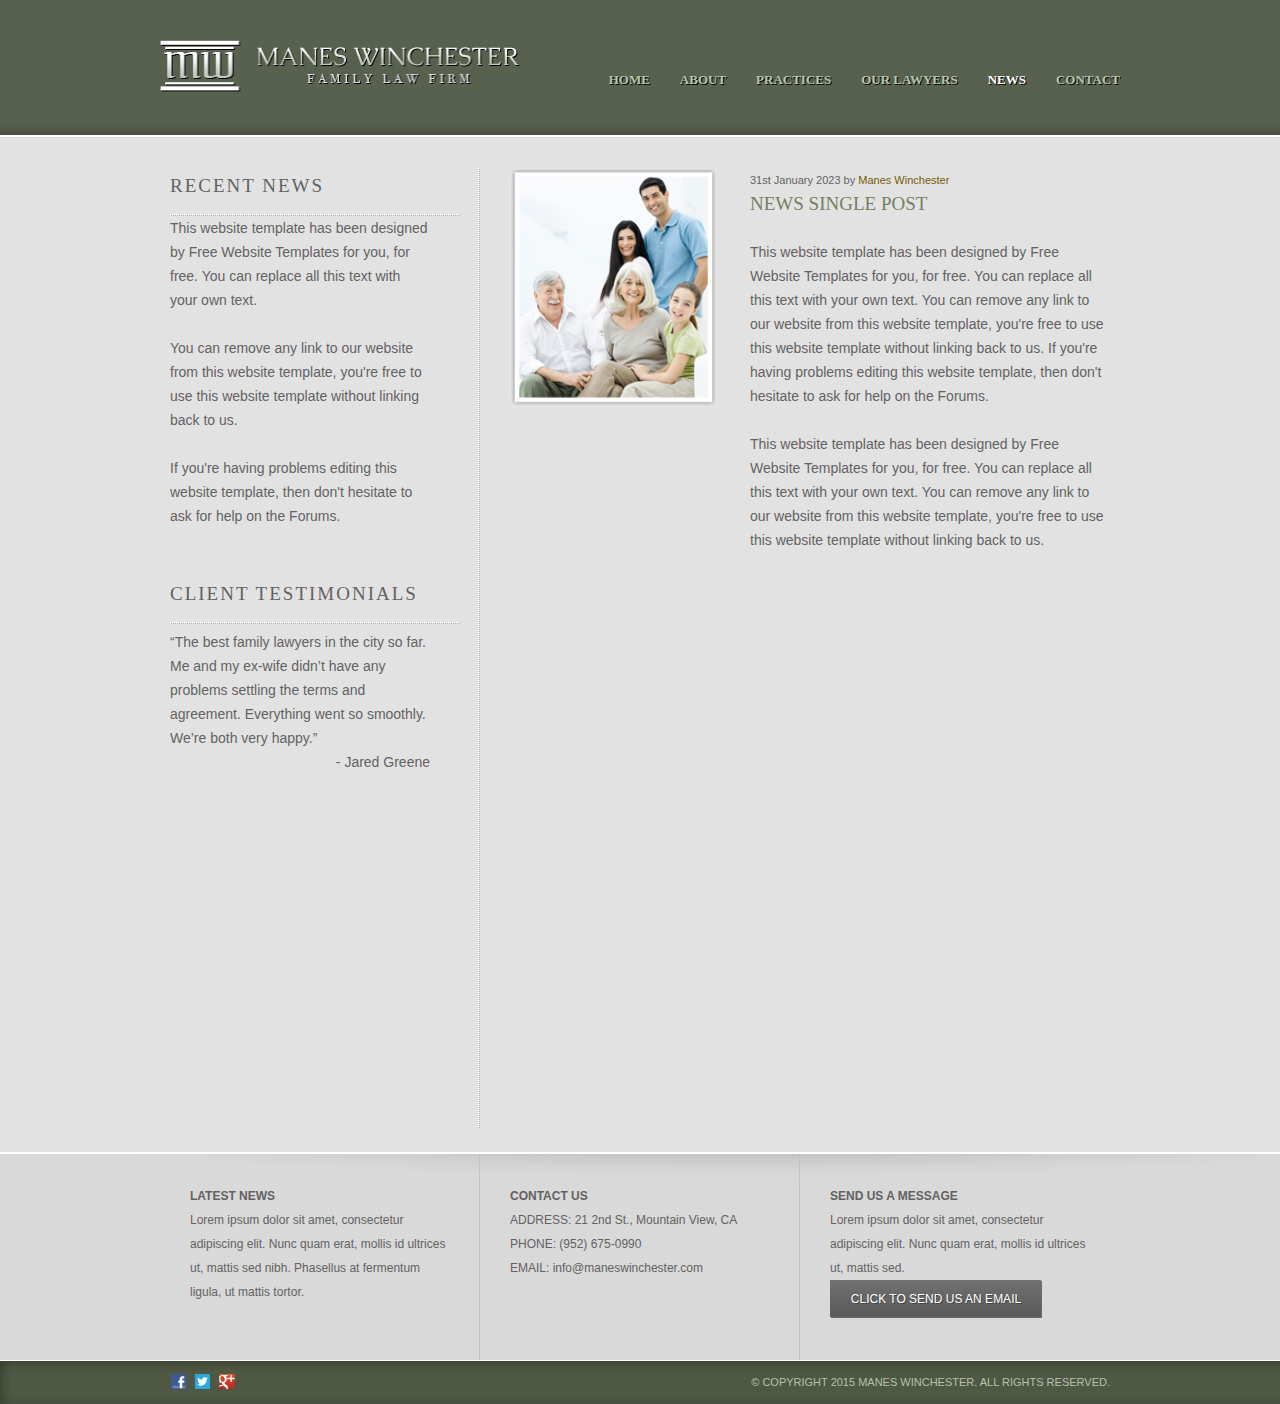
<file: singlepost.html>
<!DOCTYPE HTML>
<!-- Website template by freewebsitetemplates.com -->
<html>
<head>
	<meta charset="UTF-8">
	<title>News - Law Firm</title>
	<link rel="stylesheet" href="css/style.css" type="text/css">
</head>
<body>
	<div id="header">
		<div class="clearfix">
			<div class="logo">
				<a href="index.html"><img src="images/logo.png" alt="LOGO" height="52" width="362"></a>
			</div>
			<ul class="navigation">
				<li>
					<a href="index.html">Home</a>
				</li>
				<li>
					<a href="about.html">About</a>
				</li>
				<li>
					<a href="practices.html">Practices</a>
				</li>
				<li>
					<a href="lawyers.html">Our Lawyers</a>
				</li>
				<li class="active">
					<a href="news.html">News</a>
					<div>
						<a href="singlepost.html">News Single Post</a>
					</div>
				</li>
				<li>
					<a href="contact.html">Contact</a>
				</li>
			</ul>
		</div>
	</div>
	<div id="contents">
		<div class="clearfix">
			<div class="sidebar">
				<div>
					<h2>Recent News</h2>
					<p>
						This website template has been designed by Free Website Templates for you, for free. You can replace all this text with your own text.
					</p>
					<p>
						You can remove any link to our website from this website template, you're free to use this website template without linking back to us.
					</p>
					<p>
						If you're having problems editing this website template, then don't hesitate to ask for help on the Forums.
					</p>
				</div>
				<div>
					<h2>Client Testimonials</h2>
					<p>
						&ldquo;The best family lawyers in the city so far. Me and my ex-wife didn’t have any<br> problems settling the terms and agreement. Everything went so smoothly. We’re both very happy.&rdquo; <span>- Jared Greene</span>
					</p>
				</div>
			</div>
			<div class="main">
				<div class="images">
					<img src="images/family.png" alt="Img" height="237" width="205">
				</div>
				<div class="details">
					<p class="info">
						31st January 2023 by <span class="author">Manes Winchester</span>
					</p>
					<h2>News Single Post</h2>
					<p>
						This website template has been designed by Free Website Templates for you, for free. You can replace all this text with your own text. You can remove any link to our website from this website template, you're free to use this website template without linking back to us. If you're having problems editing this website template, then don't hesitate to ask for help on the Forums.
					</p>
					<p>
						This website template has been designed by Free Website Templates for you, for free. You can replace all this text with your own text. You can remove any link to our website from this website template, you're free to use this website template without linking back to us.
					</p>
				</div>
			</div>
		</div>
	</div>
	<div id="footer">
		<div class="clearfix">
			<div class="section">
				<h4>Latest News</h4>
				<p>
					Lorem ipsum dolor sit amet, consectetur adipiscing elit. Nunc quam erat, mollis id ultrices ut, mattis sed nibh. Phasellus at fermentum ligula, ut mattis tortor.
				</p>
			</div>
			<div class="section contact">
				<h4>Contact Us</h4>
				<p>
					<span>Address:</span> 21 2nd St., Mountain View, CA
				</p>
				<p>
					<span>Phone:</span> (952) 675-0990
				</p>
				<p>
					<span>Email:</span> info@maneswinchester.com
				</p>
			</div>
			<div class="section">
				<h4>SEND US A MESSAGE</h4>
				<p>
					Lorem ipsum dolor sit amet, consectetur adipiscing elit. Nunc quam erat, mollis id ultrices ut, mattis sed. 
				</p>
				<a href="contact.html" class="subscribe">Click to send us an email</a>
			</div>
		</div>
		<div id="footnote">
			<div class="clearfix">
				<div class="connect">
					<a href="https://www.facebook.com/nateyolles" class="facebook"></a><a href="https://twitter.com/nateyolles" class="twitter"></a><a href="https://plus.google.com/+nateyolles/posts" class="googleplus"></a>
				</div>
				<p>
					© Copyright 2015 Manes Winchester. All Rights Reserved.
				</p>
			</div>
		</div>
	</div>
</body>
</html>
</file>
<file: css/style.css>
/* Website template by freewebsitetemplates.com */
body {
	background-color: #e2e2e2;
	min-width: 960px;
	margin: 0;
}
img {
	display: block;
	border: 0;
}
/** box-shadow **/
.box {
	background-color: #e7e7e7; /* Needed for IE */
	display: inline-block;
	-moz-box-shadow: 0 0 1px 3px rgba(207, 207, 207, 0.6);
	-webkit-box-shadow: 0 0 1px 3px rgba(207, 207, 207, 0.6);
	box-shadow: 0 0 1px 3px rgba(207, 207, 207, 0.6);
	/* For IE 5.5 - 7 */
	filter: progid:DXImageTransform.Microsoft.Blur(PixelRadius=3, MakeShdow=true, ShadowOpacity=0.80);
	/* For IE 8 */
	-ms-filter:"progid:DXImageTransform.Microsoft.Blur(PixelRadius=3,MakeShadow=true,ShadowOpacity=0.30)";
	zoom: 1;
}
.box > img {
	display: block;
	position: relative; /* This protects the inner element from being blurred */
}
.clearfix {
	width: 960px;
	margin: 0 auto;
}
.clearfix:after {
	clear:both;
	content:"";
	display:block;
	line-height:0;
	height:1%;
	visibility:hidden;
}
/*------------ Sprites ------------*/
.more, .subscribe, input[type='submit'] {
	background: url(../images/interface.png) no-repeat;
}
.phone, .mail, .home, .fax, #footnote .connect a {
	background: url(../images/icons.png) no-repeat;
}
.frame1, .frame2, .frame3, .frame4, .frame5, .news > li {
	background: url(../images/frames.png) no-repeat;
}
.more, .subscribe, input[type='submit'] {
	background-position: -107px 0;
	color: #fff;
	display: inline-block;
	font: 12px/28px Arial, Helvetica, sans-serif;
	height: 28px;
	width: 97px;
	text-align: center;
	text-decoration: none;
	text-shadow: 1px 1px rgba(0, 0, 0, 0.3);
	text-transform: uppercase;
}
.more:hover {
	background-position: 0 0;
}
.subscribe, input[type='submit'] {
	background-position: -222px -38px;
	height: 38px;
	line-height: 38px;
	width: 212px;
}
.subscribe:hover, input[type='submit']:hover {
	background-position: 0 -38px;
}
.home, .phone, .mail, .fax {
	background-position: 0 1px;
	padding-left: 24px;
}
.phone {
	background-position: 0 -26px;
}
.fax {
	background-position: 0 -54px;
}
.mail {
	background-position: 0 -82px;
}
.frame1 {
	background-position: -117px 0;
	height: 150px;
	width: 203px;
	margin: 0 auto 6px;
	padding: 8px 7px 0;
	text-align: center;
}
.frame2 {
	background-position: 0 -517px;
	height: 316px;
	width: 924px;
	margin: 0 auto 18px;
	padding: 6px 7px 0;
	text-align: center;
}
.frame3 {
	background-position: -344px 0;
	height: 221px;
	width: 586px;
	margin: 0 auto 6px;
	padding: 7px 7px 0;
	text-align: center;
}
.frame4 {
	background-position: 0 0;
	height: 108px;
	width: 93px;
	padding: 7px 7px 0;
	text-align: center;
}
.frame5 {
	background-position: -610px -238px;
	height: 220px;
	width: 268px;
	padding: 7px 6px 0;
	text-align: center;
}
/*------------ HEADER ------------*/
#header {
	background: #4e5944 url(../images/bg-header.jpg) repeat-x left bottom;
	padding: 40px 0 46px;
}
/** logo **/
.logo {
	float: left;
	display: inline-block;
}
/** navigation **/
.navigation {
	float: right;
	list-style: none;
	margin: 28px 0 0;
	padding: 0;
}
.navigation li {
	float: left;
	margin-left: 30px;
	position: relative;
}
.navigation li > a {
	color: #b8c6ac;
	font: bold 13px/24px Times, "Times New Roman", serif;
	text-decoration: none;
	text-shadow: 1px 1px #000;
	text-transform: uppercase;
}
.navigation li.active > a, .navigation > a:hover {
	color: #fff;
}
.navigation li > div {
	background-color: #888888;
	display: none;
	width: 110px;
	position: absolute;
	left: 0px;
	top: 24px;
}
.navigation li:hover > div {
	display: block;
}
.navigation li > div a {
	color: #b8c6ac;
	font: bold 13px/24px "Times New Roman", Times, serif;
	display: block;
	text-align: center;
	text-decoration: none;
	text-shadow: none;
}
.navigation li > div a:hover {
	color: #fff;
}
/*------------ CONTENTS ------------*/
#contents {
	padding-bottom: 24px;
}
#contents > div.clearfix:first-child {
	width: 940px;
	padding: 30px 10px 0;
}
#contents img {
	border: 1px solid rgba(231, 231, 231, 0.8);
}
h1 {
	color: #57614e;
	font: 29px/30px "Times New Roman", Times, serif;
	margin: 0 0 12px;
	text-transform: uppercase;
}
h2 {
	color: #626262;
	font: 19px/24px "Times New Roman", Times, serif;
	letter-spacing: 2px;
	margin: 0;
	text-transform: uppercase;
}
p {
	color: #626262;
	font: 14px/24px Arial, Helvetica, sans-serif;
	margin: 0 0 24px;
}
p a {
	color: #626262;
}
p a:hover {
	color: #333333;
}
/** Adbox **/
#adbox {
	background: url(../images/bg-adbox.png) no-repeat center bottom;
	border-bottom: 1px solid #fff;
	padding-top: 15px;
}
#adbox > div {
	background-color: #e9e9e9;
	width: 958px;
	border: 1px solid #fff;
	margin: 0 auto;
	position: relative;
}
#adbox > div img {
	float: right;
}
#adbox .detail {
	font-family: Times, "Times New Roman", serif;
	height: 185px;
	line-height: 48px;
	width: 308px;
	text-align: center;
	position: absolute;
	left: 54px;
	top: 90px;
}
#adbox .detail h1 {
	color: #4e5944;
	font-size: 30px;
	font-weight: normal;
	line-height: 48px;
	margin: 0;
	text-transform: none;
}
#adbox .detail p {
	color: #4e5944;
	font: 25px/48px "Times New Roman", Times, serif;
	margin: 0;
}
.highlight {
	background: #eee url(../images/bg-highlight.jpg) repeat-x left bottom;
	border-bottom: 1px solid #fff;
}
.highlight .clearfix {
	width: 940px;
}
.highlight h1 {
	font-size: 32px;
	line-height: 36px;
	padding: 12px 0 12px;
	text-transform: none;
}
.highlight h2 {
	color: #57614e;
	margin-bottom: 24px;
}
.testimonial, .main, .sidebar > div h2, .sidebar ul li, .main > .section {
	background-image: url(../images/border.png);
	background-position: left top;
	background-repeat: repeat-y;
}
.testimonial {
	float: right;
	width: 260px;
	margin-left: 20px;
	padding: 24px 20px;
}
.testimonial > span {
	color: #626262;
	display: block;
	font: 14px/24px Arial, Helvetica, sans-serif;
	text-align: right;
}
.featured {
	padding: 30px 0;
}
.featured > h2 {
	color: #728063;
	width: 940px;
	margin: 0 auto 24px;
	padding: 0 10px;
}
.featured ul {
	list-style: none;
	padding: 0;
}
.featured li {
	float: left;
	width: 220px;
	margin: 0 10px;
}
.featured li p {
	padding-left: 4px;
}
.featured li p b {
	display: block;
	text-transform: uppercase;
}
.featured li .more {
	margin-left: 4px;
}
.main {
	float: left;
	min-height: 960px;
	width: 600px;
	padding: 0 0 0 32px;
}
.main h1 {
	margin-bottom: 18px;
}
.main h2 {
	margin-bottom: 12px;
}
.main h1 + h2 {
	margin: 0;
}
.main h1 + div.frame3 {
	margin-top: 36px;
}
.main > .section {
	background-position: left bottom;
	background-repeat: repeat-x;
	width: 600px;
	margin-bottom: 16px;
	margin-left: -28px;
	padding-left: 30px;
}
.main > .last-child, .sidebar ul li.last-child {
	background: none;
}
.main > .section ul {
	list-style: none;
	margin: 0;
	padding: 0;
}
.main > .section ul li {
	display: inline-block;
	margin: 0 0 24px;
}
.main > .section ul li .frame4 {
	float: left;
	margin-bottom: 1px;
	margin-right: 20px;
}
.main > .section ul li p {
	margin: 6px 0 0;
}
.main > .section ul li p b {
	display: block;
	text-transform: uppercase;
}
.practices {
	list-style: none;
	display: inline-block;
	width: 640px;
	margin: 0 0 0 -20px;
	padding: 0;
}
.practices li {
	float: left;
	margin: 0 20px 36px;
	position: relative;
}
.practices li a {
	text-decoration: none;
}
.practices li a span {
	background-color: #696969;
	color: #e2e2e2;
	display: block;
	font: 19px/46px "Times New Roman", Times, serif;
	height: 46px;
	width: 265px;
	text-transform: uppercase;
	position: absolute;
	bottom: 21px;
	left: 8px;
	*left: 6px;
}
.practices li a:hover span {
	background-color: #393939;
}
.sidebar {
	float: left;
	width: 290px;
	padding-right: 18px;
}
.sidebar > div {
	margin: 0 0 30px;
}
.sidebar > div h2 {
	background-position: left bottom;
	background-repeat: repeat-x;
	margin: 0 0 6px;
	padding-bottom: 18px;
}
.sidebar > div:first-child h2 {
	margin-bottom: 0;
	margin-top: 6px;
}
.sidebar > div p {
	margin: 0;
	padding-bottom: 24px;
	padding-right: 30px;
}
.sidebar > div p span {
	display: block;
	text-align: right;
}
.sidebar ul {
	list-style: none;
	margin: 0;
	padding: 0;
}
.sidebar ul li {
	background-position: left bottom;
	background-repeat: repeat-x;
	display: inline-block;
	min-height: 36px;
	width: 280px;
	padding: 6px 0 10px 10px;
}
.sidebar ul li > a span.box {
	float: left;
	margin-right: 20px;
}
.sidebar ul li a {
	color: #755c02;
	font: 13px/24px Arial, Helvetica, sans-serif;
	text-decoration: none;
}
.sidebar ul li a:hover {
	color: #728063;
}
.sidebar ul li img.box {
	float: left;
	margin: 4px 20px 12px 0;
}
.sidebar .contact li {
	background: none;
	padding-left: 0;
}
.sidebar .contact li p {
	padding: 0  0 0 30px;
}
.sidebar .contact li p span.home {
	float: left;
	display: inline-block;
	height: 18px;
	width: 18px;
	margin-left: -30px;
	padding: 0;
}
.sidebar .contact li p em {
	display: block;
	font-size: 19px;
	font-style: normal;
}
.news {
	list-style: none;
	margin: 0;
	padding: 0;
}
.news > li {
	background-position: 0 -238px;
	display: inline-block;
	height: 269px;
	width: 578px;
	margin-bottom: 12px;
	padding: 6px 22px 0 6px;
}
.news > li .box {
	float: left;
	margin-right: 20px;
}
.news > li p.info, .details p.info {
	font-size: 11px;
	margin: 0;
	padding-top: 24px;
}
.author {
	color: #755c02;
}
.news > li h2, .details h2 {
	color: #728063;
	letter-spacing: 0;
	margin-bottom: 24px;
}
.news > li .more {
	float: right;
}
.images {
	float: left;
	width: 210px;
	margin-right: 20px;
	padding-right: 10px;
}
#contents .images img.box {
	border: 5px solid #fff;
}
.details {
	float: left;
	width: 360px;
}
.details p.info {
	padding-top: 0;
}
.message label {
	color: #626262;
	display: block;
	font: 13px/24px Arial, Helvetica, sans-serif;
}
.message input[type='email'],
.message input[type='text'] {
	height: 24px;
	width: 590px;
	margin: 0 0 18px;
	padding: 0 4px;
}
.message textarea {
	height: 110px;
	width: 590px;
	margin: 0 0 18px;
	padding: 0 4px;
	overflow: auto;
	resize: none;
}
.message input[type='submit'] {
	cursor: pointer;
	border: none;
}
/*------------ FOOTER ------------*/
#footer {
	background: #d9d9d9 url(../images/bg-footer.png) repeat-x left top;
	border-top: 2px solid #fff;
}
#footer .section {
	float: left;
	min-height: 146px;
	width: 259px;
	border-left: 1px solid #c2c2c2;
	padding: 30px;
}
#footer .section h4 {
	color: #626262;
	font: bold 12px/24px Arial, Helvetica, sans-serif;
	margin: 0;
	text-transform: uppercase;
}
#footer .section p {
	font-size: 12px;
	margin: 0;
}
#footer .section:first-child {
	border: 0;
}
#footer .contact p span {
	text-transform: uppercase;
}
#footnote {
	background: url(../images/bg-footnote.jpg) repeat-x left top;
	border-top: 1px solid #fff;
	padding: 6px 0 3px;
}
#footnote p {
	color: #b5c1aa;
	font: 11px/30px Arial, Helvetica, sans-serif;
	margin: 0;
	padding-right: 10px;
	text-align: right;
	text-transform: uppercase;
}
#footnote .connect {
	float: left;
	display: inline-block;
	margin: 0 10px;
	padding: 6px 0;
}
#footnote .connect a {
	display: inline-block;
	height: 18px;
	width: 18px;
	margin-right: 6px;
}
#footnote .connect a.facebook {
	background-position: 0 -112px;
}
#footnote .connect a.twitter {
	background-position: 0 -140px;
}
#footnote .connect a.googleplus {
	background-position: 0 -168px;
}
#footnote .connect a.pinterest {
	background-position: 0 -196px;
}

label.error {
	margin: 0;
	padding: 0 0 10px;
	line-height: 0px;
	color: red;
}
</file>
